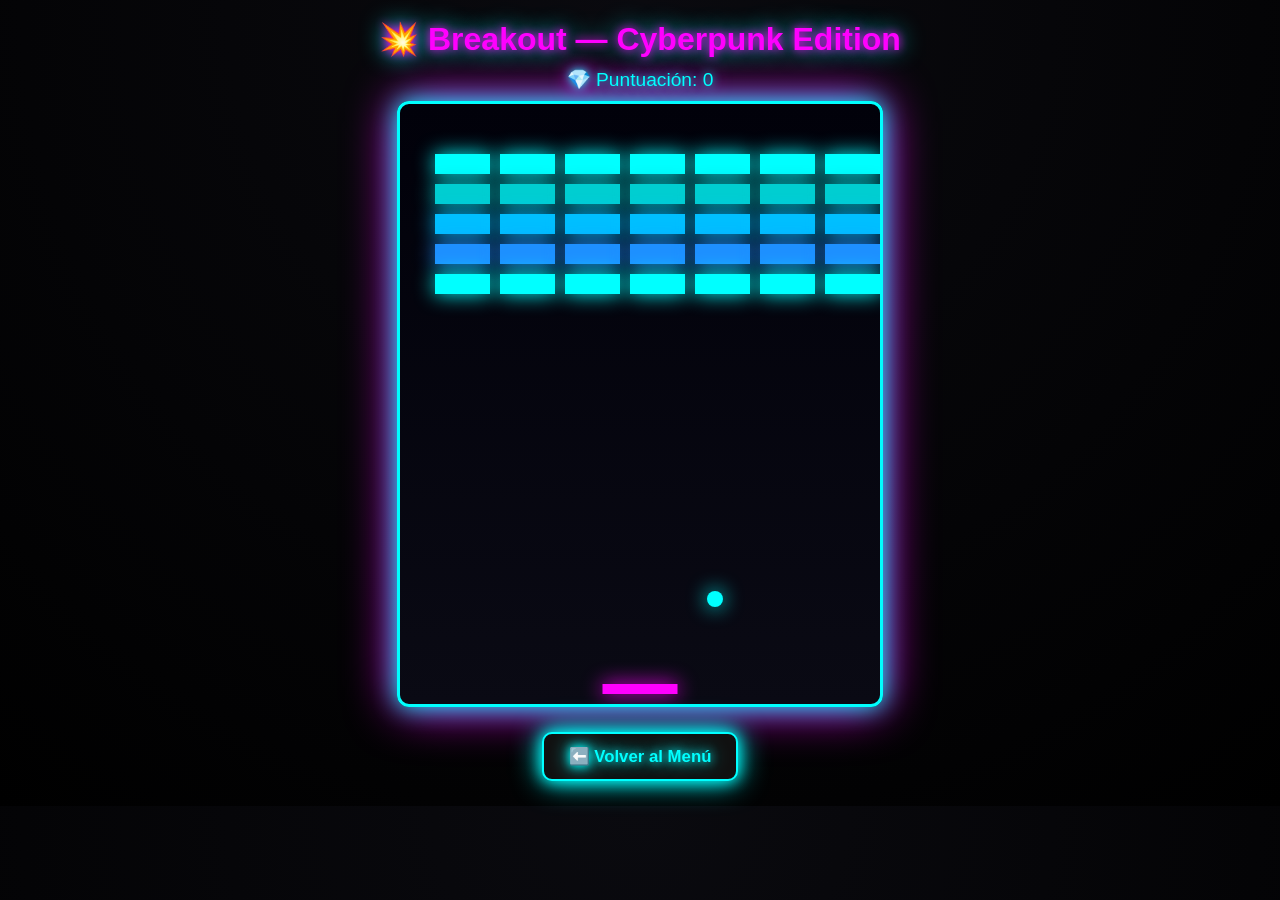
<file: Breakout.html>
<!DOCTYPE html>
<html lang="es">
<head>
  <meta charset="UTF-8" />
  <meta name="viewport" content="width=device-width, initial-scale=1.0" />
  <title>Breakout — Cyberpunk Edition</title>
  <link rel="stylesheet" href="StyleB.css" />
</head>
<body>
  <div class="game-container">
    <h1 class="title">💥 Breakout — Cyberpunk Edition</h1>

    <div class="scoreboard">
      <span id="score">💎 Puntuación: 0</span>
    </div>

    <canvas id="breakoutCanvas" width="480" height="600"></canvas>

    <div class="back-menu">
      <a href="index.html" class="btn-menu">⬅️ Volver al Menú</a>
    </div>
  </div>

  <script src="ScriptB.js"></script>
</body>
</html>
</file>
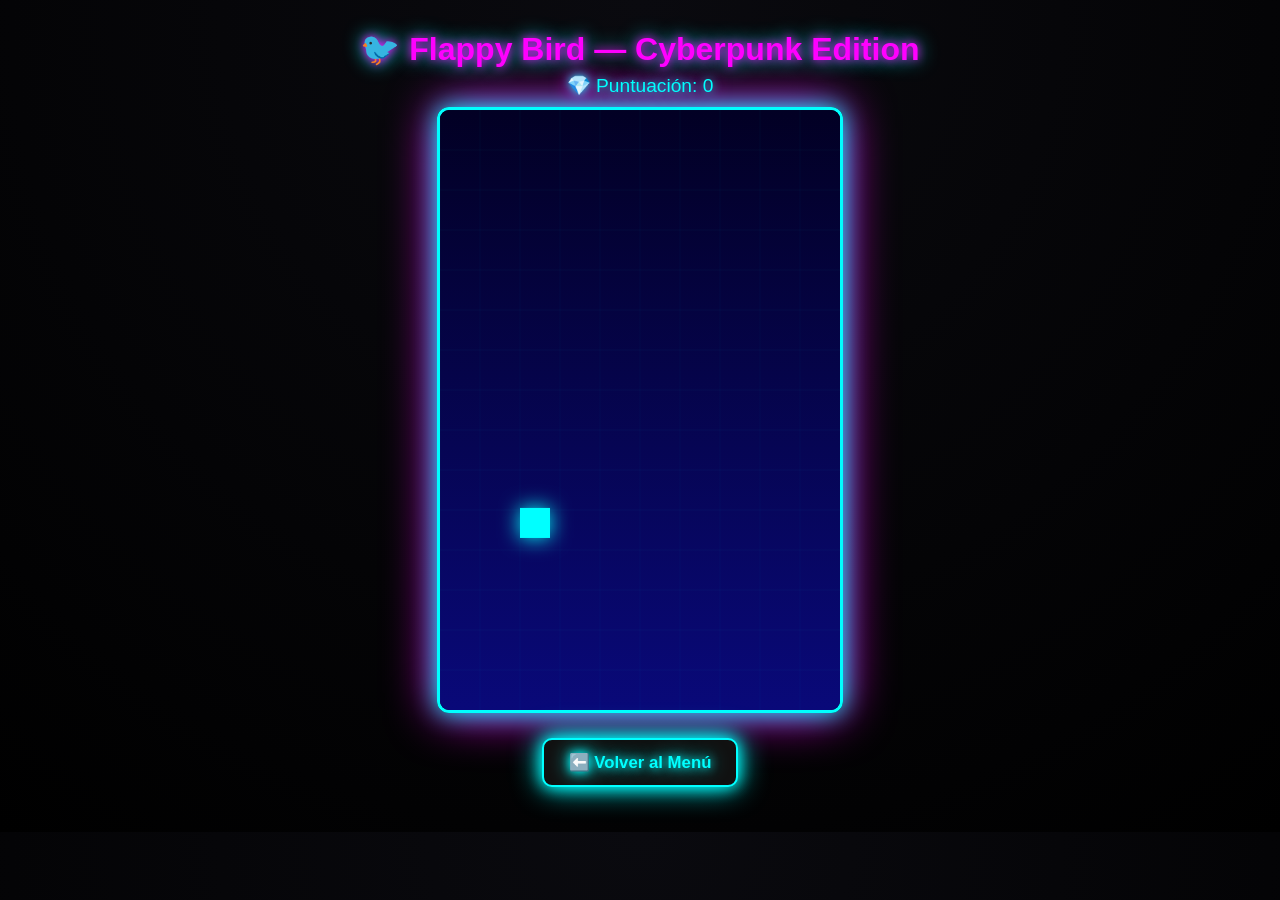
<file: Flappy.html>
<!DOCTYPE html>
<html lang="es">
<head>
  <meta charset="UTF-8" />
  <meta name="viewport" content="width=device-width, initial-scale=1.0"/>
  <title>Flappy Bird — Cyberpunk</title>
  <link rel="stylesheet" href="styleF.css">
</head>
<body>
  <div class="game-container">
    <h1 class="title">🐦 Flappy Bird — Cyberpunk Edition</h1>

    <div class="scoreboard">
      <span id="score">💎 Puntuación: 0</span>
    </div>

    <canvas id="flappyCanvas" width="400" height="600"></canvas>

    <div class="back-menu">
      <a href="index.html" class="btn-menu">⬅️ Volver al Menú</a>
    </div>
  </div>
  
  <script src="scriptF.js"></script>
</body>
</html>
</file>
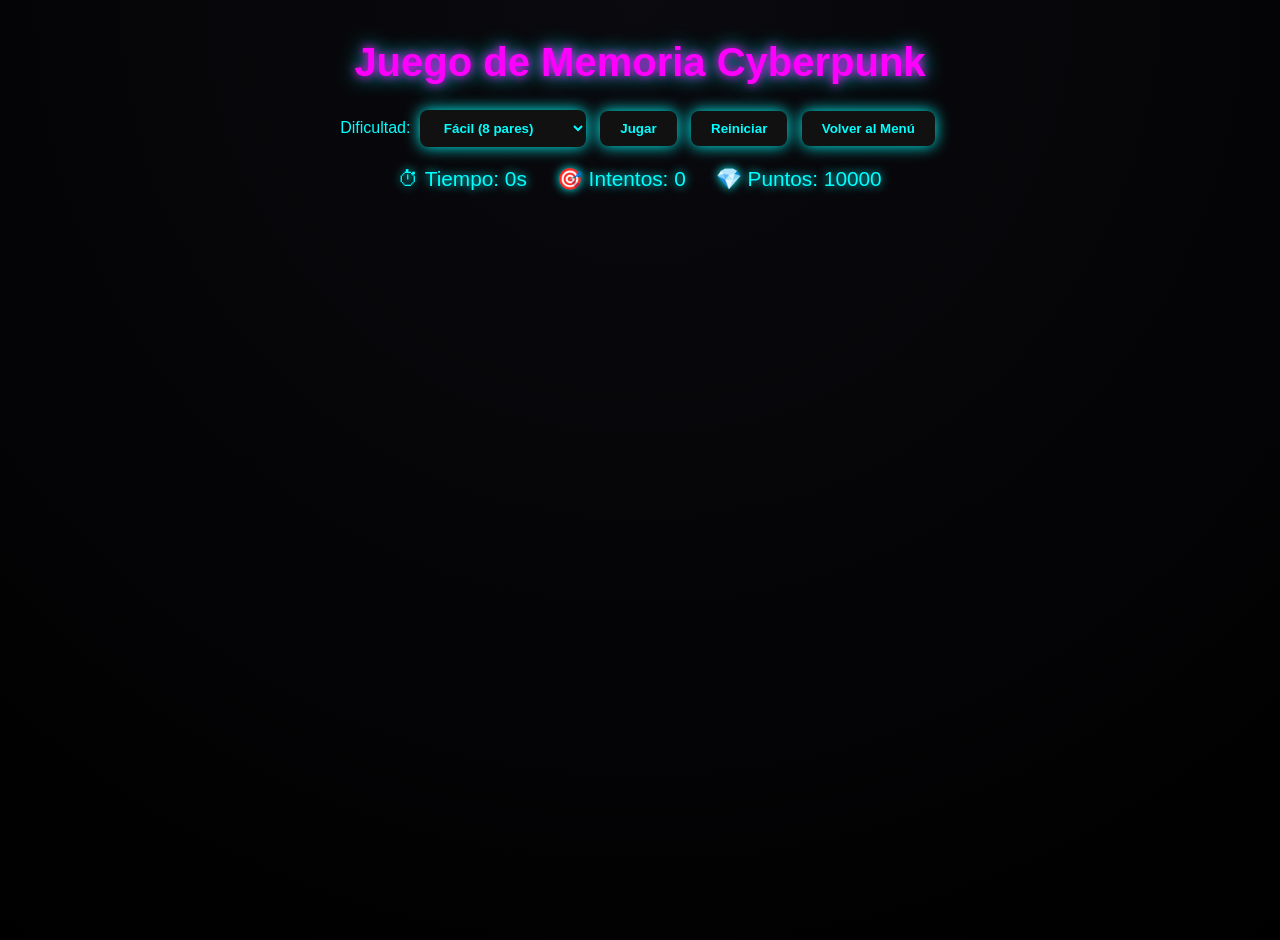
<file: memoria.html>
<!DOCTYPE html>
<html lang="es">
<head>
  <meta charset="UTF-8">
  <meta name="viewport" content="width=device-width, initial-scale=1.0">
  <title>Juego de Memoria</title>
  <link rel="stylesheet" href="styleM.css">
</head>
<body>
  <div class="menu">
    <h1>Juego de Memoria Cyberpunk</h1>
    <div class="controls">
      <label for="difficulty">Dificultad:</label>
      <select id="difficulty">
        <option value="easy">Fácil (8 pares)</option>
        <option value="medium">Medio (10 pares)</option>
        <option value="hard">Difícil (15 pares)</option>
      </select>
      <button id="start">Jugar</button>
      <button id="restart">Reiniciar</button>
      <button id="menu">Volver al Menú</button>
    </div>
    <div class="status">
      <span id="time">⏱ Tiempo: 0s</span>
      <span id="attempts">🎯 Intentos: 0</span>
      <span id="score">💎 Puntos: 10000</span>
    </div>
  </div>

  <div class="game-board" id="gameBoard"></div>

  <script src="scriptM.js"></script>
</body>
</html>
</file>
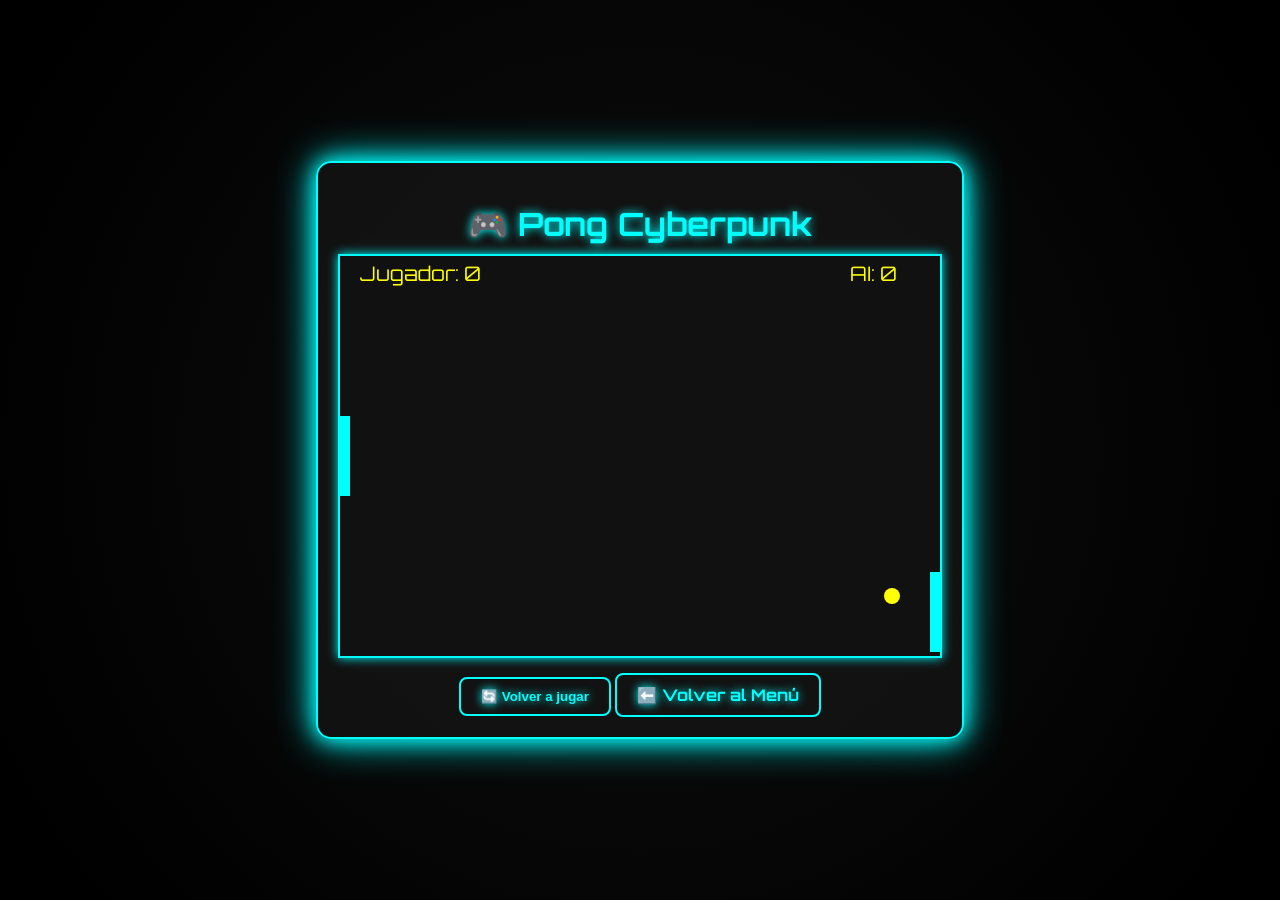
<file: pong.html>
<!DOCTYPE html>
<html lang="es">
<head>
  <meta charset="UTF-8">
  <meta name="viewport" content="width=device-width, initial-scale=1.0">
  <title>🎮 Pong Cyberpunk</title>
  <link rel="stylesheet" href="styleP.css">
  <link href="https://fonts.googleapis.com/css2?family=Orbitron:wght@400;700&display=swap" rel="stylesheet">
</head>
<body>
  <div class="game-container">
    <h1 class="title">🎮 Pong Cyberpunk</h1>
    
    <canvas id="pongCanvas" width="600" height="400"></canvas>
    <div class="controls">
      <button id="restartBtn" class="btn">🔄 Volver a jugar</button>
      <a href="index.html" class="btn">⬅️ Volver al Menú</a>
    </div>
  </div>

  <script src="scriptP.js"></script>
</body>
</html>
</file>
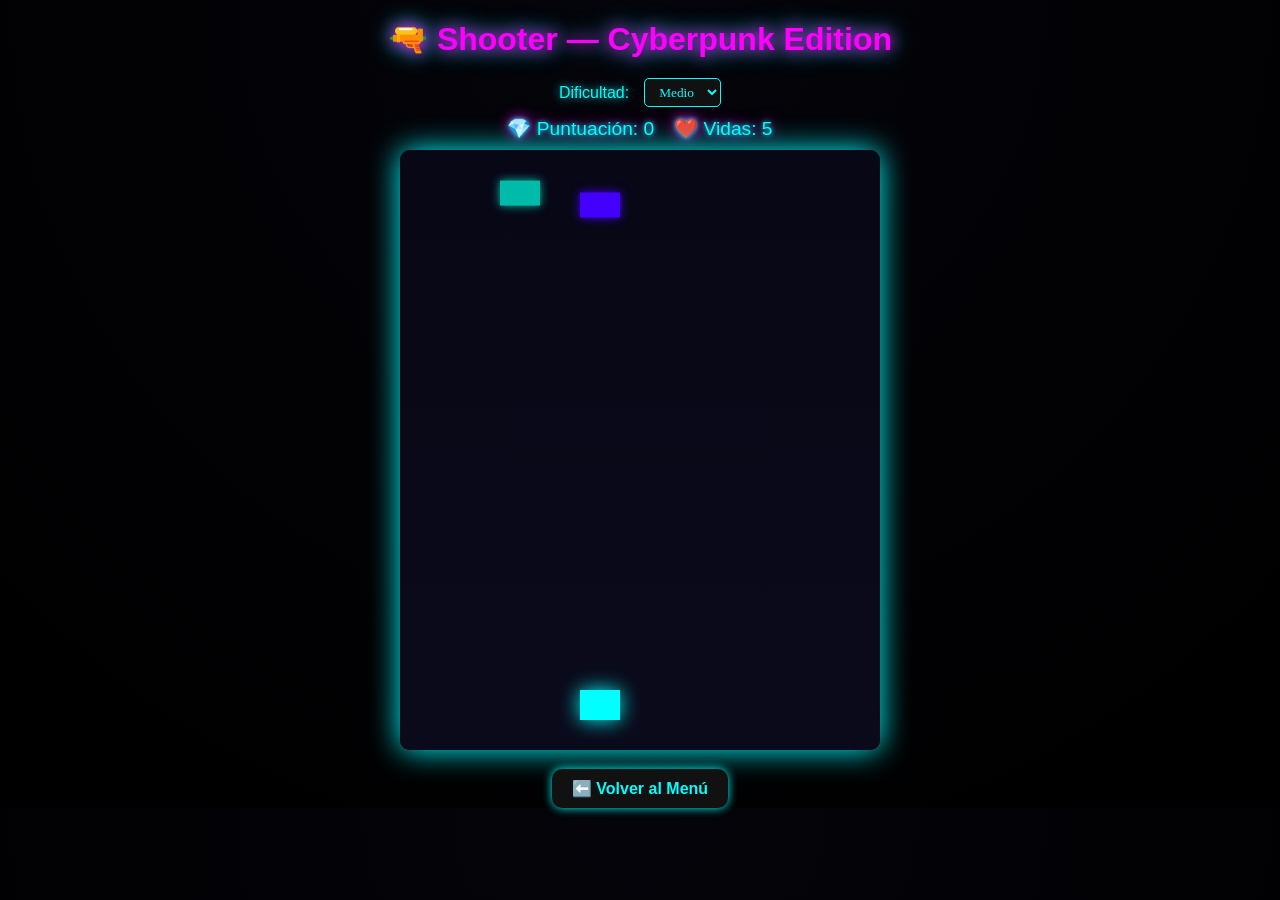
<file: Shooter.html>
<!DOCTYPE html>
<html lang="es">
<head>
  <meta charset="UTF-8">
  <meta name="viewport" content="width=device-width, initial-scale=1.0">
  <title>Shooter — Cyberpunk Edition</title>
  <link rel="stylesheet" href="StyleSS.css">
</head>
<body>
  <div class="game-container">
    <h1 class="title">🔫 Shooter — Cyberpunk Edition</h1>

    <div class="controls">
      <label for="difficulty">Dificultad:</label>
      <select id="difficulty">
        <option value="easy">Fácil</option>
        <option value="medium" selected>Medio</option>
        <option value="hard">Difícil</option>
      </select>
      <button id="restartBtn" class="btn-restart" style="display:none;">🔄 Volver a jugar</button>
    </div>

    <div class="scoreboard">
      <span id="score">💎 Puntuación: 0</span>
      <span id="lives">❤️ Vidas: 3</span>
    </div>

    <canvas id="shooterCanvas" width="480" height="600"></canvas>

    <div class="back-menu">
      <a href="index.html" class="btn-menu">⬅️ Volver al Menú</a>
    </div>
  </div>

  <script src="ScriptSS.js"></script>
</body>
</html>
</file>
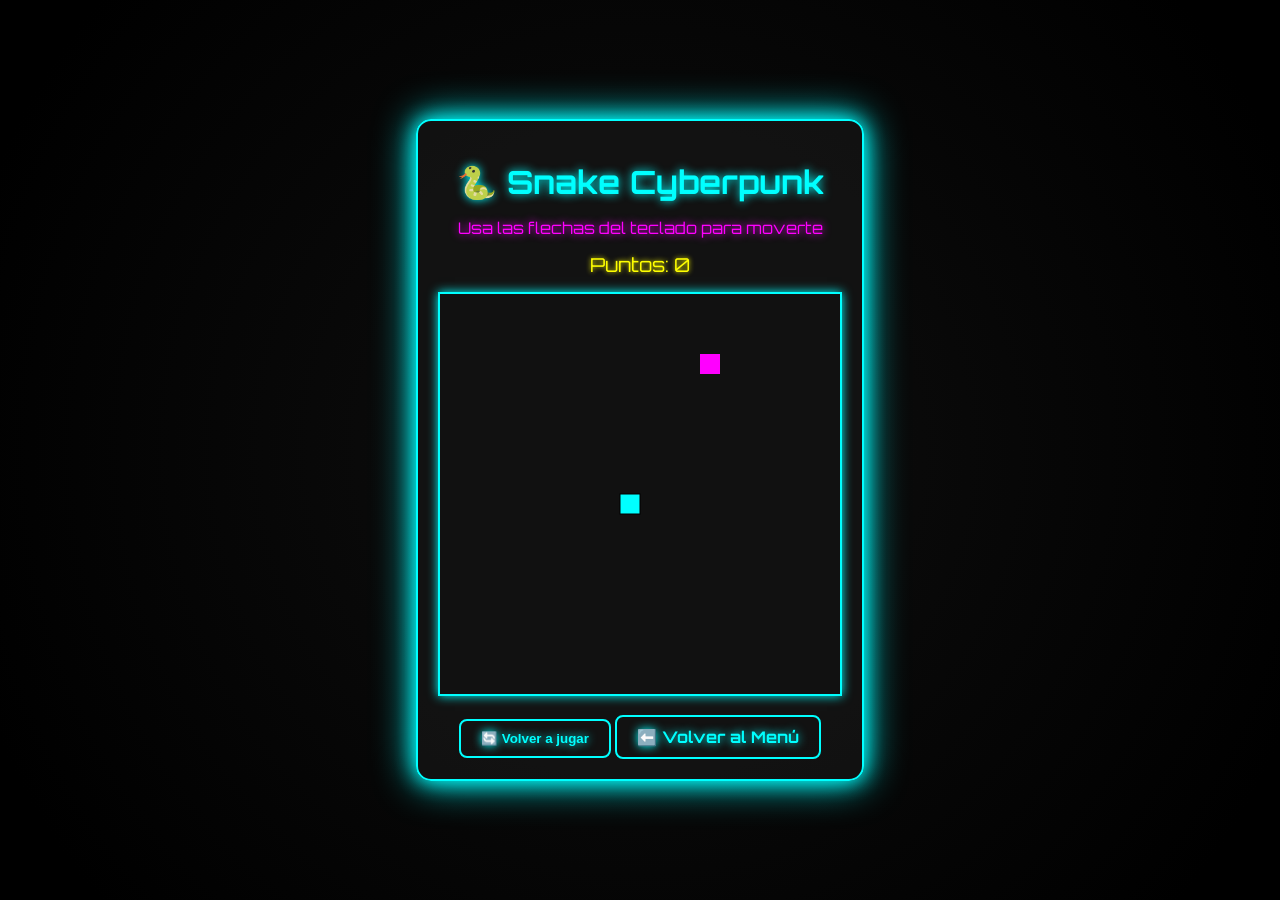
<file: Snake.html>
<!DOCTYPE html>
<html lang="es">
<head>
  <meta charset="UTF-8">
  <meta name="viewport" content="width=device-width, initial-scale=1.0">
  <title>🐍 Snake Cyberpunk</title>
  <link rel="stylesheet" href="styleS.css">
  <link href="https://fonts.googleapis.com/css2?family=Orbitron:wght@400;700&display=swap" rel="stylesheet">
</head>
<body>
  <div class="game-container">
    <h1 class="title">🐍 Snake Cyberpunk</h1>
    <p class="subtitle">Usa las flechas del teclado para moverte</p>

    <div class="score-panel">
      <span id="score">Puntos: 0</span>
    </div>

    <canvas id="gameCanvas" width="400" height="400"></canvas>

    <div class="controls">
      <button id="restartBtn" class="btn">🔄 Volver a jugar</button>
      <a href="index.html" class="btn">⬅️ Volver al Menú</a>
    </div>
  </div>

  <script src="scriptS.js"></script>
</body>
</html>
</file>
<file: StyleB.css>
/* StyleB.css — Cyberpunk Breakout */

body {
  font-family: 'Orbitron', sans-serif;
  background: radial-gradient(circle at top, #0a0a0f, #000);
  color: #0ff;
  text-align: center;
  margin: 0;
  overflow: hidden;
}

.title {
  font-size: 2em;
  color: #f0f;
  text-shadow: 0 0 10px #f0f, 0 0 25px #0ff;
  margin: 20px 0 10px;
}

.scoreboard {
  font-size: 1.2em;
  text-shadow: 0 0 10px #0ff, 0 0 20px #f0f;
  margin-bottom: 10px;
}

canvas {
  background: linear-gradient(180deg, #01010a, #0a0a14);
  display: block;
  margin: 0 auto;
  border: 3px solid #0ff;
  border-radius: 12px;
  box-shadow: 0 0 25px #0ff, 0 0 50px #f0f;
}

.back-menu {
  margin: 25px 0;
}

.btn-menu {
  display: inline-block;
  padding: 12px 25px;
  border: 2px solid #0ff;
  border-radius: 10px;
  text-decoration: none;
  color: #0ff;
  font-weight: bold;
  font-size: 1.05em;
  text-shadow: 0 0 10px #0ff, 0 0 20px #0ff;
  transition: 0.18s ease;
  background: #111;
  box-shadow: 0 0 15px #0ff, 0 0 30px #00ffff;
}

.btn-menu:hover {
  background: #0ff;
  color: #111;
  box-shadow: 0 0 30px #0ff, 0 0 60px #00ffff, 0 0 100px #39ff14;
  transform: scale(1.06);
}

@media (max-width: 480px) {
  canvas {
    width: 340px;
    height: 480px;
  }
}
</file>
<file: styleF.css>
/* styleF.css - estética cyberpunk para Flappy Bird */

body {
  font-family: 'Orbitron', sans-serif;
  background: radial-gradient(circle at top, #0a0a0f, #000);
  color: #0ff;
  text-align: center;
  margin: 0;
  overflow: hidden;
}

.game-container {
  padding: 20px;
}

.title {
  font-size: 2em;
  color: #f0f;
  text-shadow: 0 0 10px #f0f, 0 0 20px #0ff;
  margin: 10px 0 6px;
}

.scoreboard {
  font-size: 1.2em;
  margin-bottom: 10px;
  text-shadow: 0 0 10px #0ff, 0 0 20px #f0f;
  color: #0ff;
}

canvas {
  display: block;
  margin: 0 auto;
  background: linear-gradient(180deg, #01010a, #0a0a14);
  border: 3px solid #0ff;
  border-radius: 12px;
  box-shadow: 0 0 25px #0ff, 0 0 50px #f0f;
}

/* botón volver al menú */
.back-menu {
  margin: 25px 0;
}

.back-menu .btn-menu {
  display: inline-block;
  padding: 12px 25px;
  border: 2px solid #0ff;
  border-radius: 10px;
  text-decoration: none;
  color: #0ff;
  font-weight: bold;
  font-size: 1.05em;
  text-shadow: 0 0 10px #0ff, 0 0 20px #0ff;
  transition: 0.18s ease;
  background: #111;
  box-shadow: 0 0 15px #0ff, 0 0 30px #00ffff;
}

.back-menu .btn-menu:hover {
  background: #0ff;
  color: #111;
  box-shadow: 0 0 30px #0ff, 0 0 60px #00ffff, 0 0 100px #39ff14;
  transform: scale(1.06);
}

/* responsive pequeño */
@media (max-width: 420px) {
  canvas { width: 320px; height: 480px; }
}
</file>
<file: styleM.css>
body {
  font-family: 'Orbitron', sans-serif;
  background: radial-gradient(circle at top, #0a0a0f, #000);
  color: #0ff;
  text-align: center;
  margin: 0;
  padding: 20px 0;
  min-height: 100vh;
}

.menu h1 {
  font-size: 2.5em;
  color: #f0f;
  text-shadow: 0 0 10px #f0f, 0 0 20px #0ff;
  margin: 20px 0;
}

.controls, .status {
  margin: 15px 0;
}

button, select {
  padding: 10px 20px;
  margin: 5px;
  border: none;
  border-radius: 8px;
  background: #111;
  color: #0ff;
  font-weight: bold;
  cursor: pointer;
  box-shadow: 0 0 15px #0ff;
  transition: 0.3s;
}

button:hover, select:hover {
  background: #0ff;
  color: #111;
}

.status {
  display: flex;
  justify-content: center;
  gap: 30px;
  font-size: 1.3em;
  text-shadow: 0 0 10px #0ff;
}

/* TABLERO */
.game-board {
  display: grid;
  justify-content: center;
  gap: 12px;
  margin: 30px auto;
  max-width: 90vw;
  perspective: 1000px;
}

/* CARTAS */
.card {
  width: 90px;
  height: 120px;
  position: relative;
  transform-style: preserve-3d;
  transition: transform 0.6s ease;
  cursor: pointer;
  user-select: none;
}

.card.flipped {
  transform: rotateY(180deg);
}

.card.matched {
  transform: rotateY(180deg);
  filter: brightness(1.5);
  box-shadow: 0 0 30px #39ff14, 0 0 60px #0f0;
  pointer-events: none;
  cursor: default;
}

/* Caras de la carta */
.front, .back {
  position: absolute;
  width: 100%;
  height: 100%;
  left: 0;
  top: 0;
  border-radius: 12px;
  backface-visibility: hidden;
  -webkit-backface-visibility: hidden;
}

.front {
  background: linear-gradient(145deg, #111, #222);
  box-shadow: 0 0 15px #0ff, inset 0 0 20px rgba(0,255,255,0.2);
  border: 2px solid #0ff;
}

.back {
  background: #000;
  display: flex;
  justify-content: center;
  align-items: center;
  transform: rotateY(180deg);
}

.back img {
  max-width: 78%;
  max-height: 78%;
  border-radius: 8px;
  box-shadow: 0 0 20px #0ff;
}
</file>
<file: styleP.css>
body {
  margin: 0;
  height: 100vh;
  display: flex;
  justify-content: center;
  align-items: center;
  background: radial-gradient(circle, #0f0f0f, #000000 90%);
  font-family: 'Orbitron', sans-serif;
  color: #0ff;
}

.game-container {
  text-align: center;
  background: rgba(20, 20, 20, 0.8);
  padding: 20px;
  border: 2px solid #0ff;
  border-radius: 15px;
  box-shadow: 0 0 20px #0ff, 0 0 40px #0ff;
}

.title {
  font-size: 2em;
  margin-bottom: 10px;
  color: #0ff;
  text-shadow: 0 0 10px #0ff;
}

.score-panel {
  margin-bottom: 15px;
  font-size: 1.2em;
  color: #ff0;
  text-shadow: 0 0 5px #ff0;
  display: flex;
  justify-content: space-between;
  padding: 0 20px;
}

canvas {
  background: #111;
  border: 2px solid #0ff;
  box-shadow: 0 0 10px #0ff;
  display: block;
  margin: 0 auto;
}

.btn {
  display: inline-block;
  margin-top: 15px;
  padding: 10px 20px;
  color: #0ff;
  border: 2px solid #0ff;
  border-radius: 8px;
  text-decoration: none;
  font-weight: bold;
  cursor: pointer;
  transition: all 0.3s ease-in-out;
  text-shadow: 0 0 10px #0ff;
  background: transparent;
}

.btn:hover {
  background: #0ff;
  color: #000;
  box-shadow: 0 0 20px #0ff, 0 0 40px #39ff14;
  transform: scale(1.1);
}
</file>
<file: StyleSS.css>
body {
  margin: 0;
  font-family: 'Orbitron', sans-serif;
  background: radial-gradient(circle at top, #04040a, #000);
  color: #0ff;
  text-align: center;
  overflow: hidden;
}

.title {
  font-size: 2em;
  color: #f0f;
  text-shadow: 0 0 15px #f0f, 0 0 25px #0ff;
  margin: 20px 0;
}

.controls {
  display: flex;
  justify-content: center;
  gap: 15px;
  align-items: center;
  margin-bottom: 10px;
  color: #0ff;
  text-shadow: 0 0 10px #0ff;
}

select {
  background: #111;
  color: #0ff;
  border: 1px solid #0ff;
  padding: 5px 10px;
  border-radius: 5px;
  font-family: 'Orbitron';
}

.scoreboard {
  display: flex;
  justify-content: center;
  gap: 20px;
  font-size: 1.2em;
  text-shadow: 0 0 5px #0ff, 0 0 15px #f0f;
  margin-bottom: 10px;
}

canvas {
  background: linear-gradient(180deg, #070716 0%, #0a0a1a 100%);
  box-shadow: 0 0 30px #0ff;
  border-radius: 10px;
}

.back-menu {
  margin-top: 15px;
}

.btn-menu,
.btn-restart {
  display: inline-block;
  padding: 10px 20px;
  background: #111;
  color: #0ff;
  border-radius: 10px;
  text-decoration: none;
  font-weight: bold;
  box-shadow: 0 0 10px #0ff;
  transition: 0.3s;
}

.btn-menu:hover,
.btn-restart:hover {
  background: #0ff;
  color: #111;
  box-shadow: 0 0 20px #0ff, 0 0 40px #0ff;
}
</file>
<file: styleS.css>
body {
  margin: 0;
  height: 100vh;
  display: flex;
  justify-content: center;
  align-items: center;
  background: radial-gradient(circle, #0f0f0f, #000000 90%);
  font-family: 'Orbitron', sans-serif;
  color: #0ff;
}

.game-container {
  text-align: center;
  background: rgba(20, 20, 20, 0.8);
  padding: 20px;
  border: 2px solid #0ff;
  border-radius: 15px;
  box-shadow: 0 0 20px #0ff, 0 0 40px #0ff;
}

.title {
  font-size: 2em;
  margin-bottom: 10px;
  color: #0ff;
  text-shadow: 0 0 10px #0ff;
}

.subtitle {
  margin-bottom: 15px;
  color: #f0f;
  text-shadow: 0 0 8px #f0f;
}

.score-panel {
  margin-bottom: 15px;
  font-size: 1.2em;
  color: #ff0;
  text-shadow: 0 0 5px #ff0;
}

canvas {
  background: #111;
  border: 2px solid #0ff;
  box-shadow: 0 0 10px #0ff;
}

.btn {
  display: inline-block;
  margin-top: 15px;
  padding: 10px 20px;
  color: #0ff;
  border: 2px solid #0ff;
  border-radius: 8px;
  text-decoration: none;
  font-weight: bold;
  cursor: pointer;
  transition: all 0.3s ease-in-out;
  text-shadow: 0 0 10px #0ff;
  background: transparent;
}

.btn:hover {
  background: #0ff;
  color: #000;
  box-shadow: 0 0 20px #0ff, 0 0 40px #39ff14;
  transform: scale(1.1);
}
</file>
